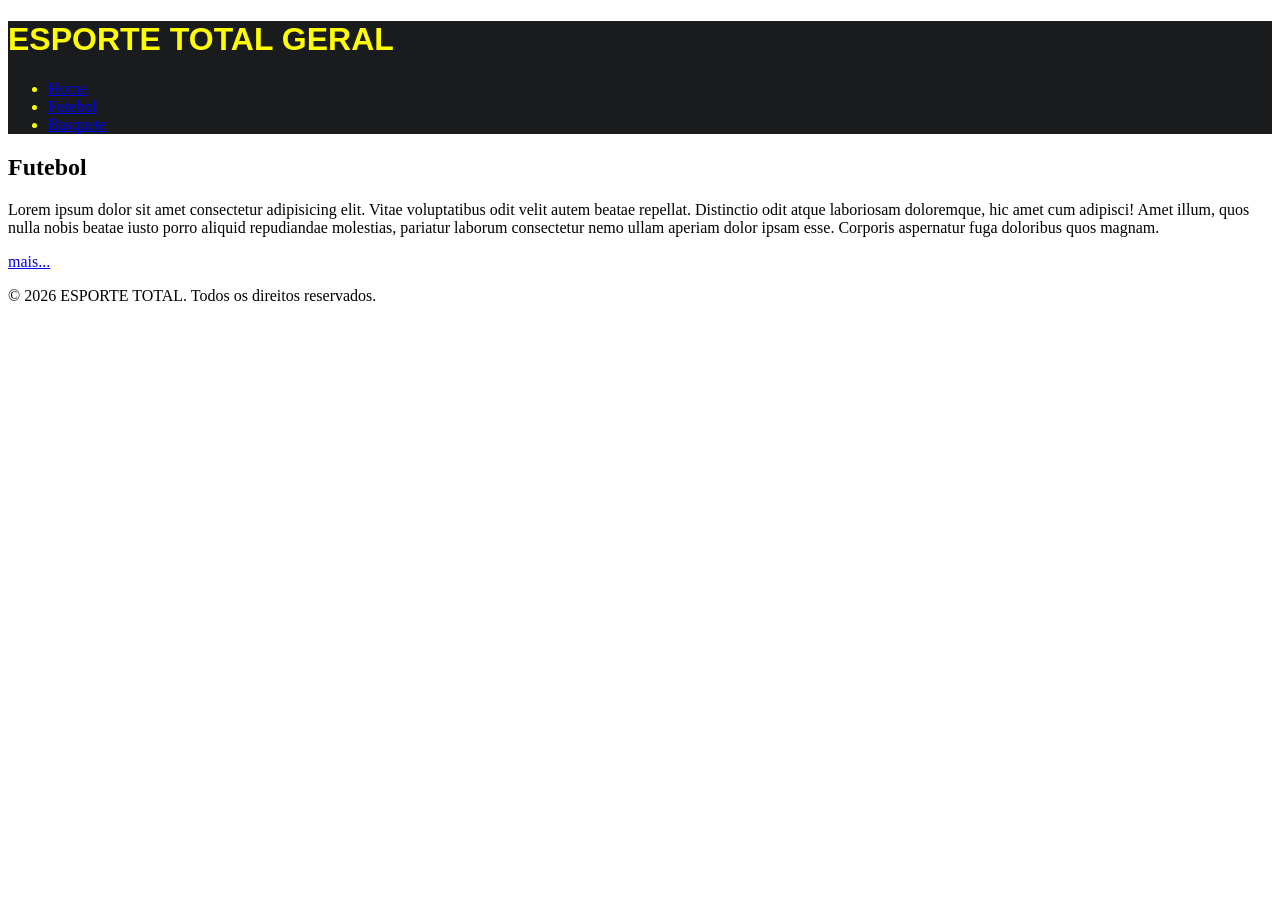
<file: index.html>
<!doctype html>
<html lang="pt-br">
  <head>
    <meta charset="UTF-8" />
    <meta name="viewport" content="width=device-width, initial-scale=1.0" />
    <title>ESPORTE TOTAL</title>

	<link rel="stylesheet" href="./css/style.css">

  </head>
  <body>
   
	<header class="cabecalho">
      <h1 id="titulo">ESPORTE TOTAL GERAL</h1>
      <nav>
        <ul>
          <li><a href="./index.html">Home</a></li>
          <li><a href="./paginas/futebol.html">Futebol</a></li>
		  <li><a href="./paginas/basquete.html">Basquete</a></li>
        </ul>
      </nav>
    </header>

    <main>
      <section>
        <h2>Futebol</h2>
        <p>
          Lorem ipsum dolor sit amet consectetur adipisicing elit. Vitae
          voluptatibus odit velit autem beatae repellat. Distinctio odit atque
          laboriosam doloremque, hic amet cum adipisci! Amet illum, quos nulla
          nobis beatae iusto porro aliquid repudiandae molestias, pariatur
          laborum consectetur nemo ullam aperiam dolor ipsam esse. Corporis
          aspernatur fuga doloribus quos magnam.
        </p>
        <a href="./paginas/futebol.html">mais...</a>
      </section>
    </main>
    <footer>
      <p>&copy; 2026 ESPORTE TOTAL. Todos os direitos reservados.</p>
    </footer>
  </body>
</html>
</file>
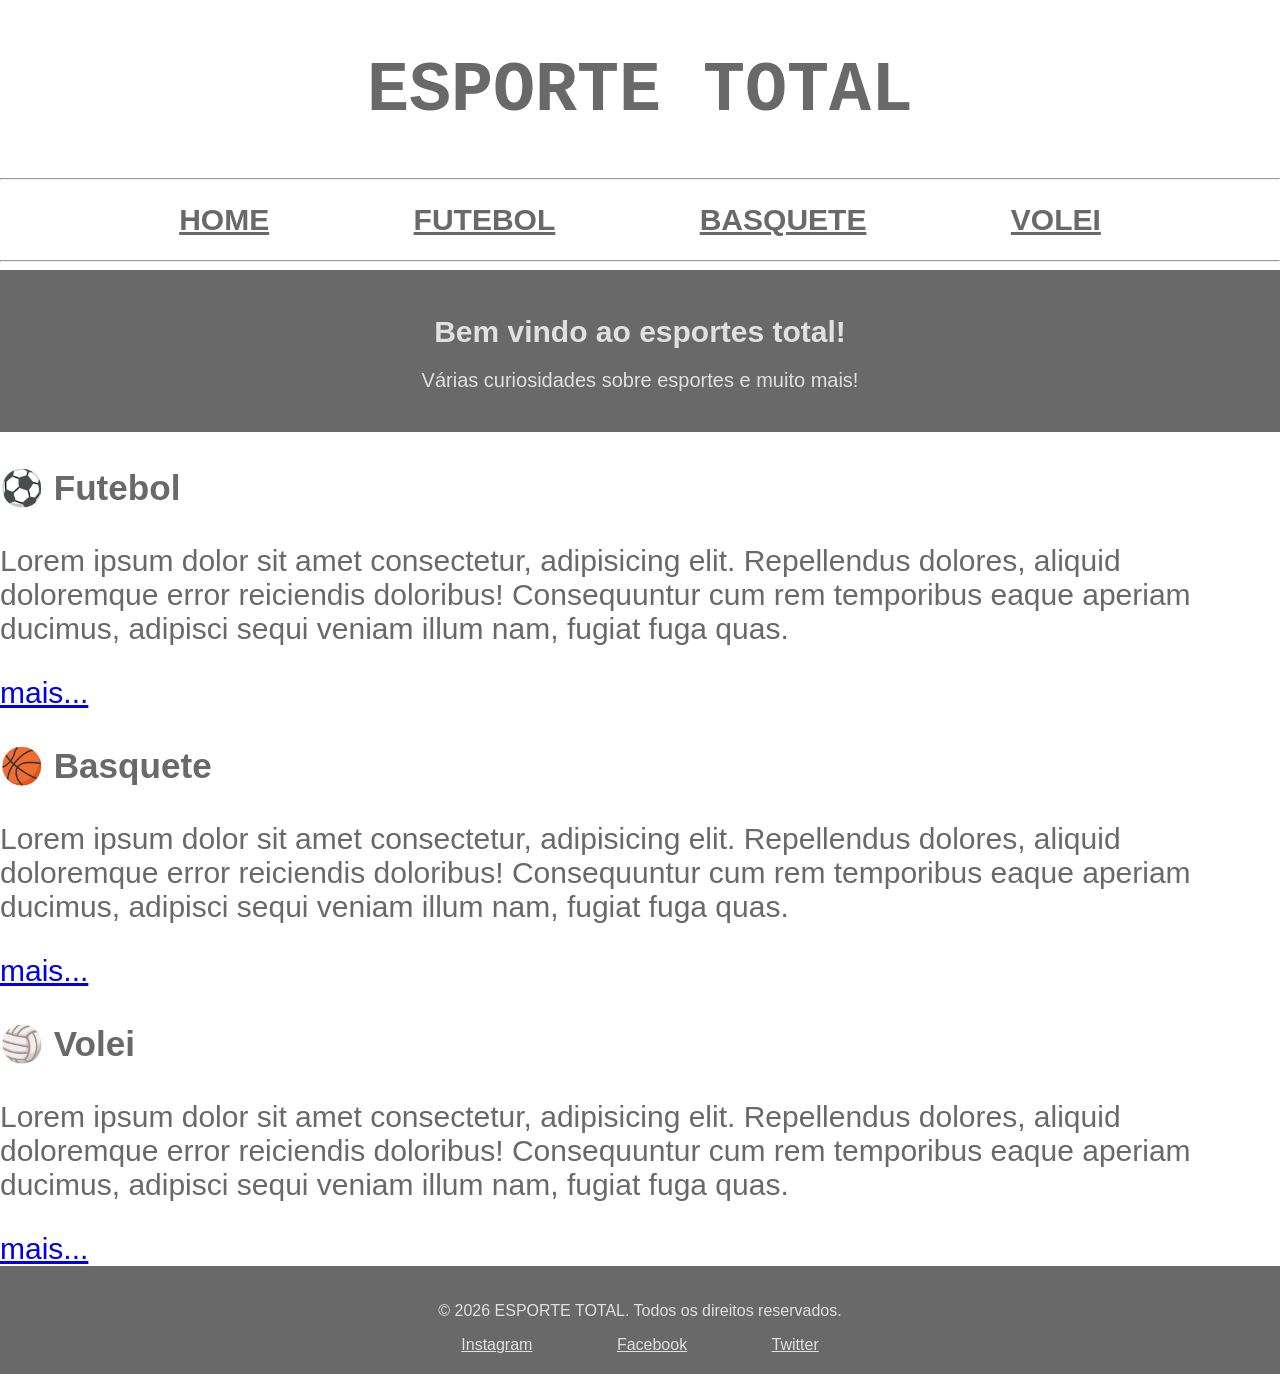
<file: rm571751/index.html>
<!doctype html>

<html lang="pt-br">
    <head>
        <meta charset="UTF-8" />
        <meta name="viewport" content="width=device-width, initial-scale=1.0" />
        <title>ESPORTE TOTAL</title>
        <link rel="stylesheet" href="./css/style.css">
    </head>

    <body>
        <header>
            <h1 id="titulo">ESPORTE TOTAL</h1>
            <hr>
            <!-- ---------------- NAV ---------------- -->
            <nav id="menu">
                <ul>
                    <li><a href="#">HOME</a></li>
                    <li><a href="./paginas/futebol.html">FUTEBOL</a></li>
                    <li><a href="./paginas/basquete.html">BASQUETE</a></li>
                    <li><a href="./paginas/volei.html">VOLEI</a></li>
                </ul>
            </nav>
            <hr>
        </header>

        <main>
            <!-- ---------------- HERO ---------------- -->
            <section class="hero">
                <h2>Bem vindo ao esportes total!</h2>
                <p>Várias curiosidades sobre esportes e muito mais!</p>
            </section>

            <!-- ---------------- CARDS ---------------- -->
            <div class="card">
                <h3>⚽ Futebol</h3>
                <p>
                    Lorem ipsum dolor sit amet consectetur, adipisicing elit. Repellendus dolores, aliquid doloremque error reiciendis doloribus! Consequuntur cum rem temporibus eaque aperiam ducimus, adipisci sequi veniam illum nam, fugiat fuga quas.
                </p>
                <a href="./paginas/futebol.html"> mais... </a>
            </div>

            <div class="card">
                <h3>🏀 Basquete </h3>
                <p>
                    Lorem ipsum dolor sit amet consectetur, adipisicing elit. Repellendus dolores, aliquid doloremque error reiciendis doloribus! Consequuntur cum rem temporibus eaque aperiam ducimus, adipisci sequi veniam illum nam, fugiat fuga quas.
                </p>
                <a href="./paginas/basquete.html"> mais... </a>
            </div>

            <div class="card">
                <h3>🏐 Volei</h3>
                <p>
                    Lorem ipsum dolor sit amet consectetur, adipisicing elit. Repellendus dolores, aliquid doloremque error reiciendis doloribus! Consequuntur cum rem temporibus eaque aperiam ducimus, adipisci sequi veniam illum nam, fugiat fuga quas.
                </p>
                <a href="./paginas/volei.html"> mais... </a>
            </div>
        </main>

        <footer>
            <p>&copy; 2026 ESPORTE TOTAL. Todos os direitos reservados.</p>
            <a href="https://www.instagram.com"> Instagram</a>
            <a href="https://www.facebook.com"> Facebook</a>
            <a href="https://www.x.com"> Twitter</a>
        </footer>
    </body>
</html>
</file>
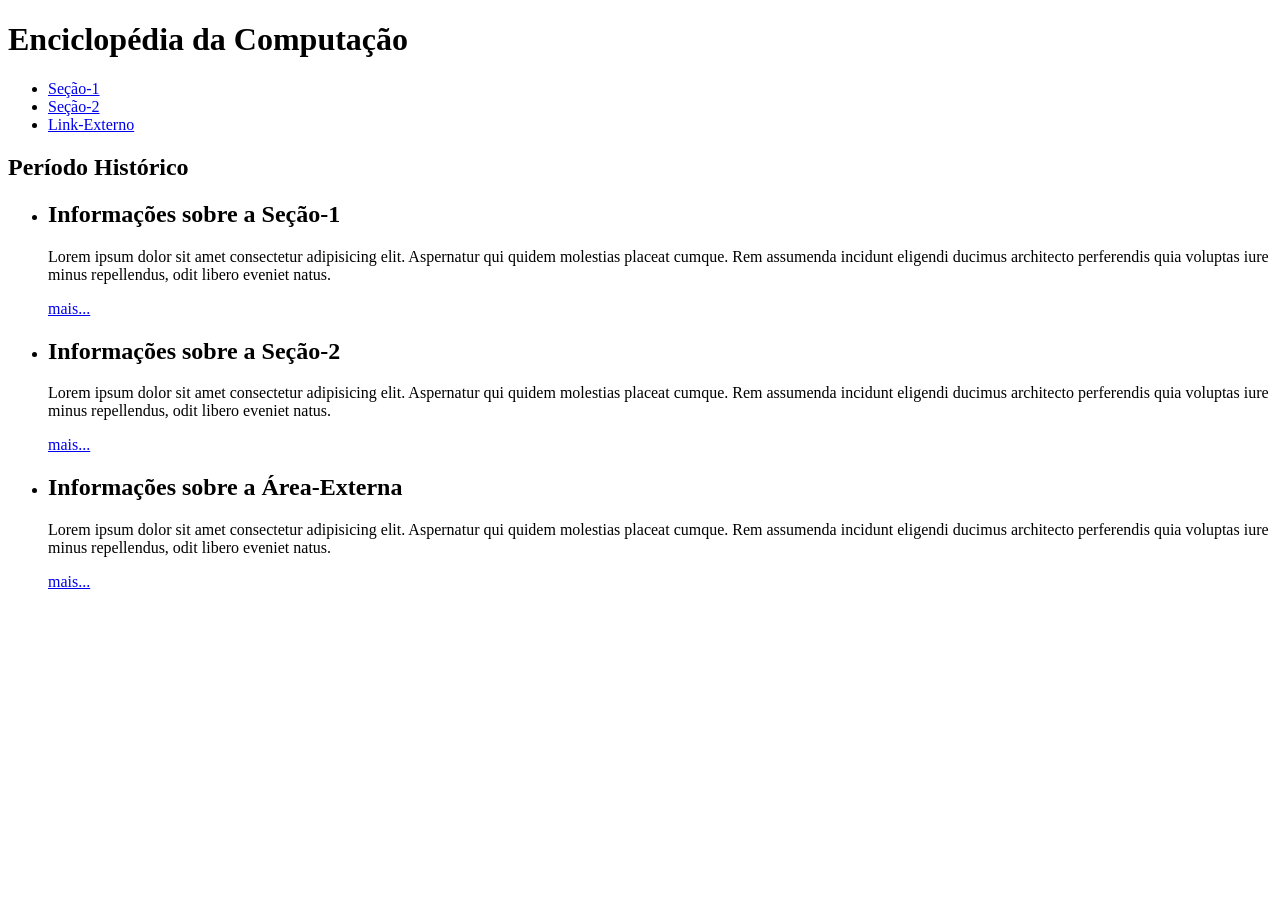
<file: tech-history/index.html>
<!DOCTYPE html>
<html lang="pt-br">
<head>
    <meta charset="UTF-8">
    <meta name="viewport" content="width=device-width, initial-scale=1.0">
    <title>Museu Tech - História</title>
</head>

<body>
    <!-- Layout Semântico: Utilize <section> e <article> dentro do <main> para separar os períodos históricos (Ex: Anos 70, Anos 80). -->
    <header>
        <h1>Enciclopédia da Computação</h1>
        <nav>
            <ul>
                <li><a href="#">Seção-1</a></li>
                <li><a href="#">Seção-2</a></li>
                <li><a href="#">Link-Externo</a></li>
            </ul>
        </nav>
    </header>
    <main>
        <section>
            <h2>Período Histórico</h2>
            <ul>
                <li>
                    <h2>Informações sobre a Seção-1</h2>
                    <p>Lorem ipsum dolor sit amet consectetur adipisicing elit. Aspernatur qui quidem molestias placeat cumque. Rem assumenda incidunt eligendi ducimus architecto perferendis quia voluptas iure minus repellendus, odit libero eveniet natus.</p>
                    <a href="#">mais...</a>
                </li>
                <li>
                    <h2>Informações sobre a Seção-2</h2>
                    <p>Lorem ipsum dolor sit amet consectetur adipisicing elit. Aspernatur qui quidem molestias placeat cumque. Rem assumenda incidunt eligendi ducimus architecto perferendis quia voluptas iure minus repellendus, odit libero eveniet natus.</p>
                    <a href="#">mais...</a>
                </li>
                <li>
                    <h2>Informações sobre a Área-Externa</h2>
                    <p>Lorem ipsum dolor sit amet consectetur adipisicing elit. Aspernatur qui quidem molestias placeat cumque. Rem assumenda incidunt eligendi ducimus architecto perferendis quia voluptas iure minus repellendus, odit libero eveniet natus.</p>
                    <a href="#">mais...</a>
                </li>
            </ul>
        </section>
    </main>
    <footer></footer>

</body>
</html>
</file>
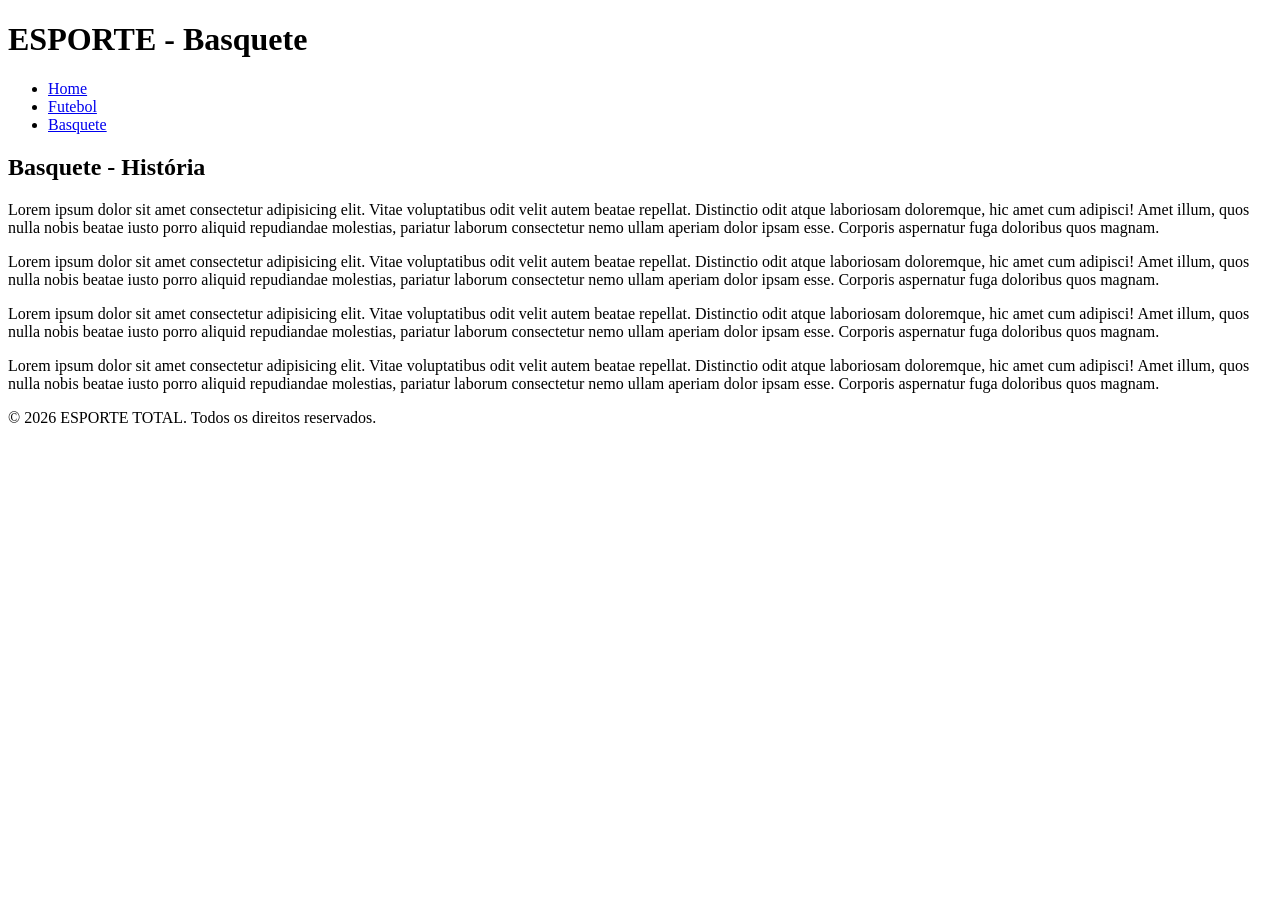
<file: paginas/basquete.html>
<!doctype html>
<html lang="pt-br">
  <head>
    <meta charset="UTF-8" />
    <meta name="viewport" content="width=device-width, initial-scale=1.0" />
    <title>ESPORTE - Basquete</title>
  </head>

  <body>
    <header>
      <h1>ESPORTE - Basquete</h1>
      <nav>
        <ul>
          <li><a href="../index.html">Home</a></li>
          <li><a href="./futebol.html">Futebol</a></li>
          <li><a href="#">Basquete</a></li>

        </ul>
      </nav>
    </header>

    <main>
      <section>
        <h2>Basquete - História</h2>
        <p>
          Lorem ipsum dolor sit amet consectetur adipisicing elit. Vitae
          voluptatibus odit velit autem beatae repellat. Distinctio odit atque
          laboriosam doloremque, hic amet cum adipisci! Amet illum, quos nulla
          nobis beatae iusto porro aliquid repudiandae molestias, pariatur
          laborum consectetur nemo ullam aperiam dolor ipsam esse. Corporis
          aspernatur fuga doloribus quos magnam.
        </p>
        <p>
          Lorem ipsum dolor sit amet consectetur adipisicing elit. Vitae
          voluptatibus odit velit autem beatae repellat. Distinctio odit atque
          laboriosam doloremque, hic amet cum adipisci! Amet illum, quos nulla
          nobis beatae iusto porro aliquid repudiandae molestias, pariatur
          laborum consectetur nemo ullam aperiam dolor ipsam esse. Corporis
          aspernatur fuga doloribus quos magnam.
        </p>
        <p>
          Lorem ipsum dolor sit amet consectetur adipisicing elit. Vitae
          voluptatibus odit velit autem beatae repellat. Distinctio odit atque
          laboriosam doloremque, hic amet cum adipisci! Amet illum, quos nulla
          nobis beatae iusto porro aliquid repudiandae molestias, pariatur
          laborum consectetur nemo ullam aperiam dolor ipsam esse. Corporis
          aspernatur fuga doloribus quos magnam.
        </p>
        <p>
          Lorem ipsum dolor sit amet consectetur adipisicing elit. Vitae
          voluptatibus odit velit autem beatae repellat. Distinctio odit atque
          laboriosam doloremque, hic amet cum adipisci! Amet illum, quos nulla
          nobis beatae iusto porro aliquid repudiandae molestias, pariatur
          laborum consectetur nemo ullam aperiam dolor ipsam esse. Corporis
          aspernatur fuga doloribus quos magnam.
        </p>
      </section>
    </main>
    <footer>
      <p>&copy; 2026 ESPORTE TOTAL. Todos os direitos reservados.</p>
    </footer>
  </body>
</html>
</file>
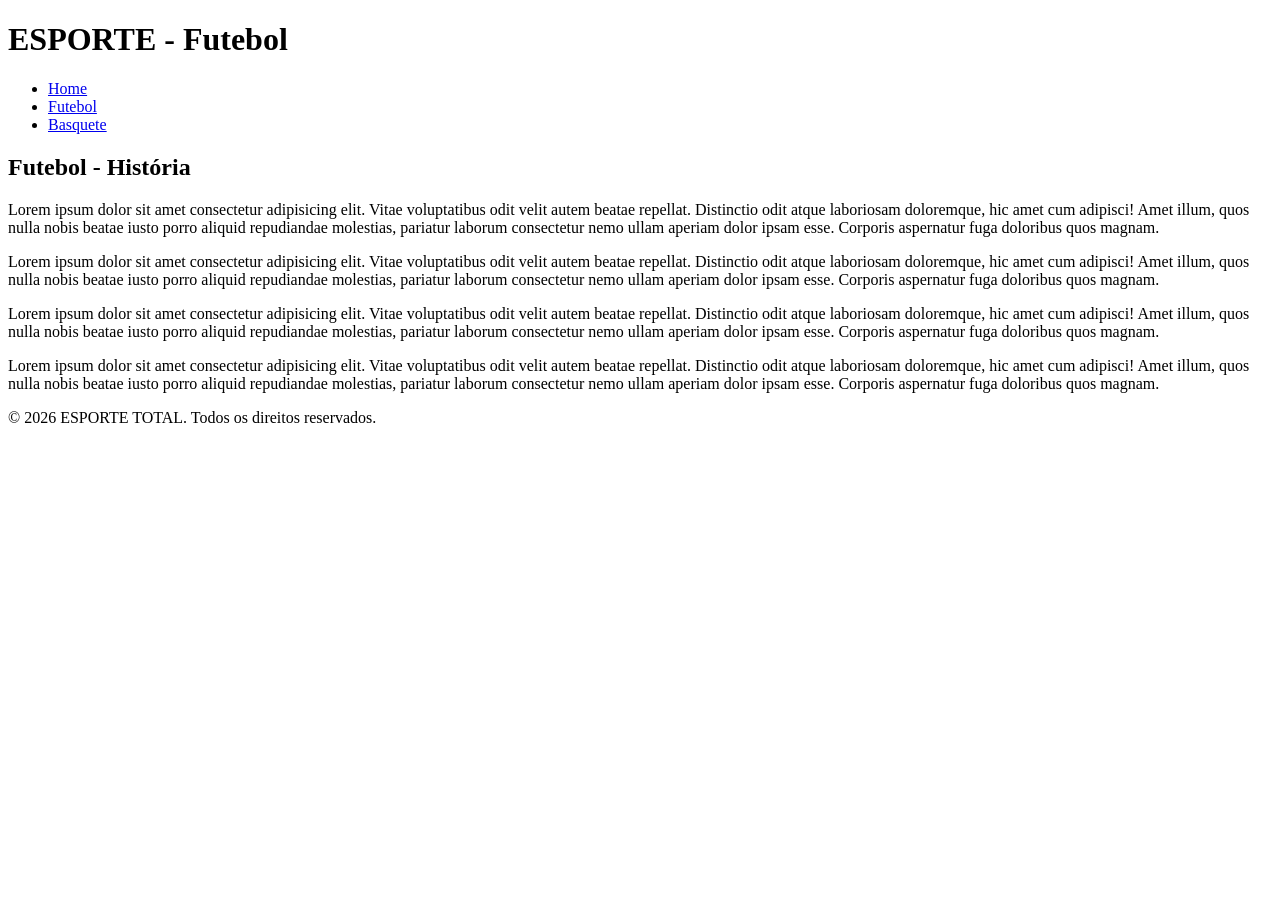
<file: paginas/futebol.html>
<!doctype html>
<html lang="pt-br">
  <head>
    <meta charset="UTF-8" />
    <meta name="viewport" content="width=device-width, initial-scale=1.0" />
    <title>ESPORTE - Futebol</title>
  </head>

  <body>
    <header>
      <h1>ESPORTE - Futebol</h1>
      <nav>
        <ul>
          <li><a href="../index.html">Home</a></li>
          <li><a href="#">Futebol</a></li>
          <li><a href="./basquete.html">Basquete</a></li>
        </ul>
      </nav>
    </header>

    <main>
      <section>
        <h2>Futebol - História</h2>
        <p>
          Lorem ipsum dolor sit amet consectetur adipisicing elit. Vitae
          voluptatibus odit velit autem beatae repellat. Distinctio odit atque
          laboriosam doloremque, hic amet cum adipisci! Amet illum, quos nulla
          nobis beatae iusto porro aliquid repudiandae molestias, pariatur
          laborum consectetur nemo ullam aperiam dolor ipsam esse. Corporis
          aspernatur fuga doloribus quos magnam.
        </p>
        <p>
          Lorem ipsum dolor sit amet consectetur adipisicing elit. Vitae
          voluptatibus odit velit autem beatae repellat. Distinctio odit atque
          laboriosam doloremque, hic amet cum adipisci! Amet illum, quos nulla
          nobis beatae iusto porro aliquid repudiandae molestias, pariatur
          laborum consectetur nemo ullam aperiam dolor ipsam esse. Corporis
          aspernatur fuga doloribus quos magnam.
        </p>
        <p>
          Lorem ipsum dolor sit amet consectetur adipisicing elit. Vitae
          voluptatibus odit velit autem beatae repellat. Distinctio odit atque
          laboriosam doloremque, hic amet cum adipisci! Amet illum, quos nulla
          nobis beatae iusto porro aliquid repudiandae molestias, pariatur
          laborum consectetur nemo ullam aperiam dolor ipsam esse. Corporis
          aspernatur fuga doloribus quos magnam.
        </p>
        <p>
          Lorem ipsum dolor sit amet consectetur adipisicing elit. Vitae
          voluptatibus odit velit autem beatae repellat. Distinctio odit atque
          laboriosam doloremque, hic amet cum adipisci! Amet illum, quos nulla
          nobis beatae iusto porro aliquid repudiandae molestias, pariatur
          laborum consectetur nemo ullam aperiam dolor ipsam esse. Corporis
          aspernatur fuga doloribus quos magnam.
        </p>
      </section>
    </main>
    <footer>
      <p>&copy; 2026 ESPORTE TOTAL. Todos os direitos reservados.</p>
    </footer>
  </body>
</html>
</file>
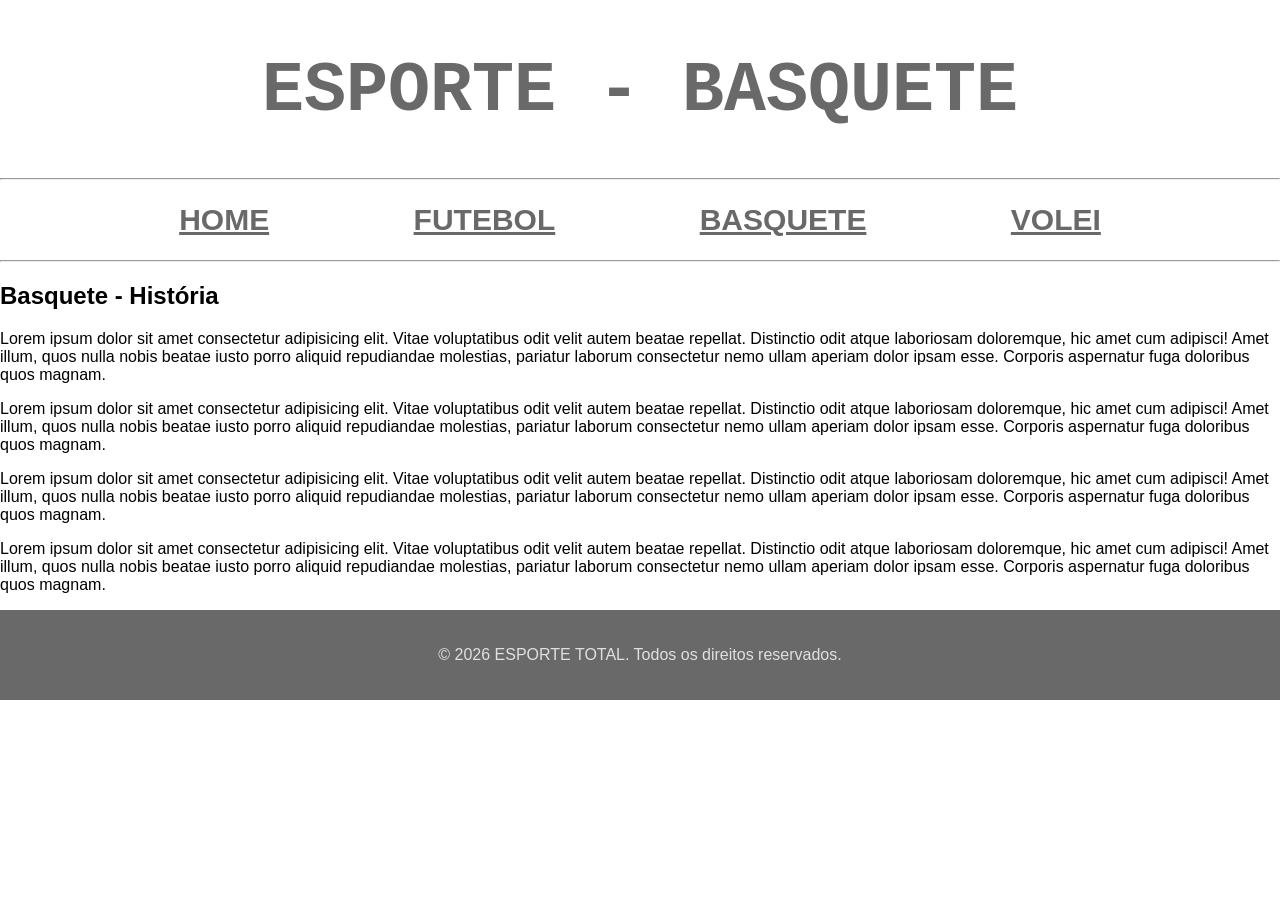
<file: rm571751/paginas/basquete.html>
<!doctype html>

<html lang="pt-br">
    <head>
        <meta charset="UTF-8" />
        <meta name="viewport" content="width=device-width, initial-scale=1.0" />

        <title>ESPORTE - Basquete</title>

        <link rel="stylesheet" href="../css/style.css">
    </head>

    <body>
        <header>
            <h1>ESPORTE - BASQUETE</h1>
            <hr>
            <nav>
                <ul>
                    <li><a href="../index.html">HOME</a></li>
                    <li><a href="./futebol.html">FUTEBOL</a></li>
                    <li><a href="#">BASQUETE</a></li>
                    <li><a href="./volei.html">VOLEI</a></li>
                </ul>
            </nav>
            <hr>
        </header>

        <main>
            <section>
                <h2>Basquete - História</h2>
                <p>
                    Lorem ipsum dolor sit amet consectetur adipisicing elit. Vitae
                    voluptatibus odit velit autem beatae repellat. Distinctio odit atque
                    laboriosam doloremque, hic amet cum adipisci! Amet illum, quos nulla
                    nobis beatae iusto porro aliquid repudiandae molestias, pariatur
                    laborum consectetur nemo ullam aperiam dolor ipsam esse. Corporis
                    aspernatur fuga doloribus quos magnam.
                </p>

                <p>
                    Lorem ipsum dolor sit amet consectetur adipisicing elit. Vitae
                    voluptatibus odit velit autem beatae repellat. Distinctio odit atque
                    laboriosam doloremque, hic amet cum adipisci! Amet illum, quos nulla
                    nobis beatae iusto porro aliquid repudiandae molestias, pariatur
                    laborum consectetur nemo ullam aperiam dolor ipsam esse. Corporis
                    aspernatur fuga doloribus quos magnam.
                </p>

                <p>
                    Lorem ipsum dolor sit amet consectetur adipisicing elit. Vitae
                    voluptatibus odit velit autem beatae repellat. Distinctio odit atque
                    laboriosam doloremque, hic amet cum adipisci! Amet illum, quos nulla
                    nobis beatae iusto porro aliquid repudiandae molestias, pariatur
                    laborum consectetur nemo ullam aperiam dolor ipsam esse. Corporis
                    aspernatur fuga doloribus quos magnam.
                </p>

                <p>
                    Lorem ipsum dolor sit amet consectetur adipisicing elit. Vitae
                    voluptatibus odit velit autem beatae repellat. Distinctio odit atque
                    laboriosam doloremque, hic amet cum adipisci! Amet illum, quos nulla
                    nobis beatae iusto porro aliquid repudiandae molestias, pariatur
                    laborum consectetur nemo ullam aperiam dolor ipsam esse. Corporis
                    aspernatur fuga doloribus quos magnam.
                </p>
            </section>
        </main>

        <footer>
            <p>&copy; 2026 ESPORTE TOTAL. Todos os direitos reservados.</p>
        </footer>
    </body>
</html>
</file>
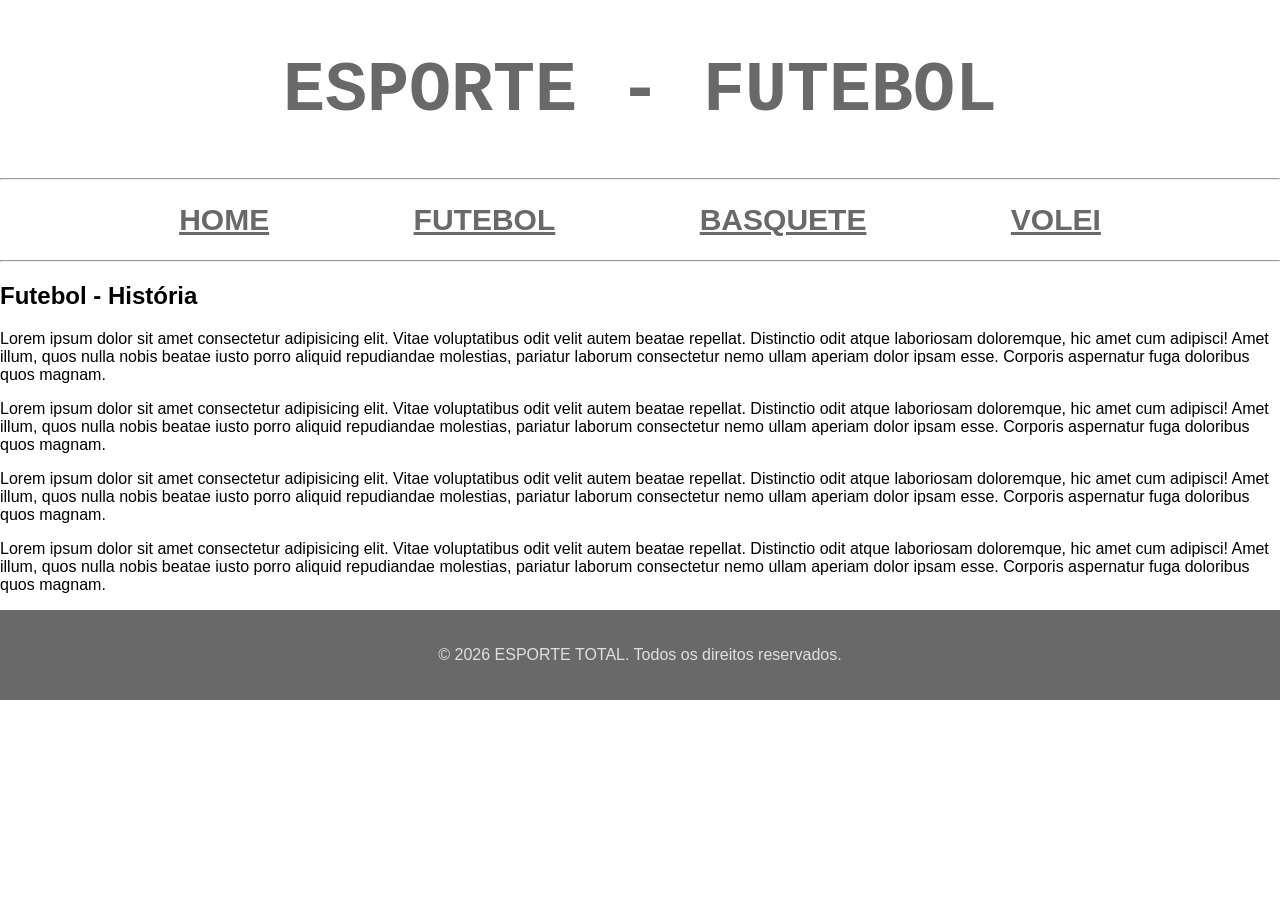
<file: rm571751/paginas/futebol.html>
<!doctype html>

<html lang="pt-br">
    <head>
        <meta charset="UTF-8" />
        <meta name="viewport" content="width=device-width, initial-scale=1.0" />

        <title>ESPORTE - Futebol</title>

        <link rel="stylesheet" href="../css/style.css">
    </head>

    <body>
        <header>
            <h1>ESPORTE - FUTEBOL</h1>
            <hr>
            <nav>
                <ul>
                    <li><a href="../index.html">HOME</a></li>
                    <li><a href="#">FUTEBOL</a></li>
                    <li><a href="./basquete.html">BASQUETE</a></li>
                    <li><a href="./volei.html">VOLEI</a></li>
                </ul>
            </nav>
            <hr>
        </header>

        <main>
            <section>
                <h2>Futebol - História</h2>
                <p>
                    Lorem ipsum dolor sit amet consectetur adipisicing elit. Vitae
                    voluptatibus odit velit autem beatae repellat. Distinctio odit atque
                    laboriosam doloremque, hic amet cum adipisci! Amet illum, quos nulla
                    nobis beatae iusto porro aliquid repudiandae molestias, pariatur
                    laborum consectetur nemo ullam aperiam dolor ipsam esse. Corporis
                    aspernatur fuga doloribus quos magnam.
                </p>

                <p>
                    Lorem ipsum dolor sit amet consectetur adipisicing elit. Vitae
                    voluptatibus odit velit autem beatae repellat. Distinctio odit atque
                    laboriosam doloremque, hic amet cum adipisci! Amet illum, quos nulla
                    nobis beatae iusto porro aliquid repudiandae molestias, pariatur
                    laborum consectetur nemo ullam aperiam dolor ipsam esse. Corporis
                    aspernatur fuga doloribus quos magnam.
                </p>

                <p>
                    Lorem ipsum dolor sit amet consectetur adipisicing elit. Vitae
                    voluptatibus odit velit autem beatae repellat. Distinctio odit atque
                    laboriosam doloremque, hic amet cum adipisci! Amet illum, quos nulla
                    nobis beatae iusto porro aliquid repudiandae molestias, pariatur
                    laborum consectetur nemo ullam aperiam dolor ipsam esse. Corporis
                    aspernatur fuga doloribus quos magnam.
                </p>

                <p>
                    Lorem ipsum dolor sit amet consectetur adipisicing elit. Vitae
                    voluptatibus odit velit autem beatae repellat. Distinctio odit atque
                    laboriosam doloremque, hic amet cum adipisci! Amet illum, quos nulla
                    nobis beatae iusto porro aliquid repudiandae molestias, pariatur
                    laborum consectetur nemo ullam aperiam dolor ipsam esse. Corporis
                    aspernatur fuga doloribus quos magnam.
                </p>
            </section>
        </main>

        <footer>
            <p>&copy; 2026 ESPORTE TOTAL. Todos os direitos reservados.</p>
        </footer>
    </body>
</html>
</file>
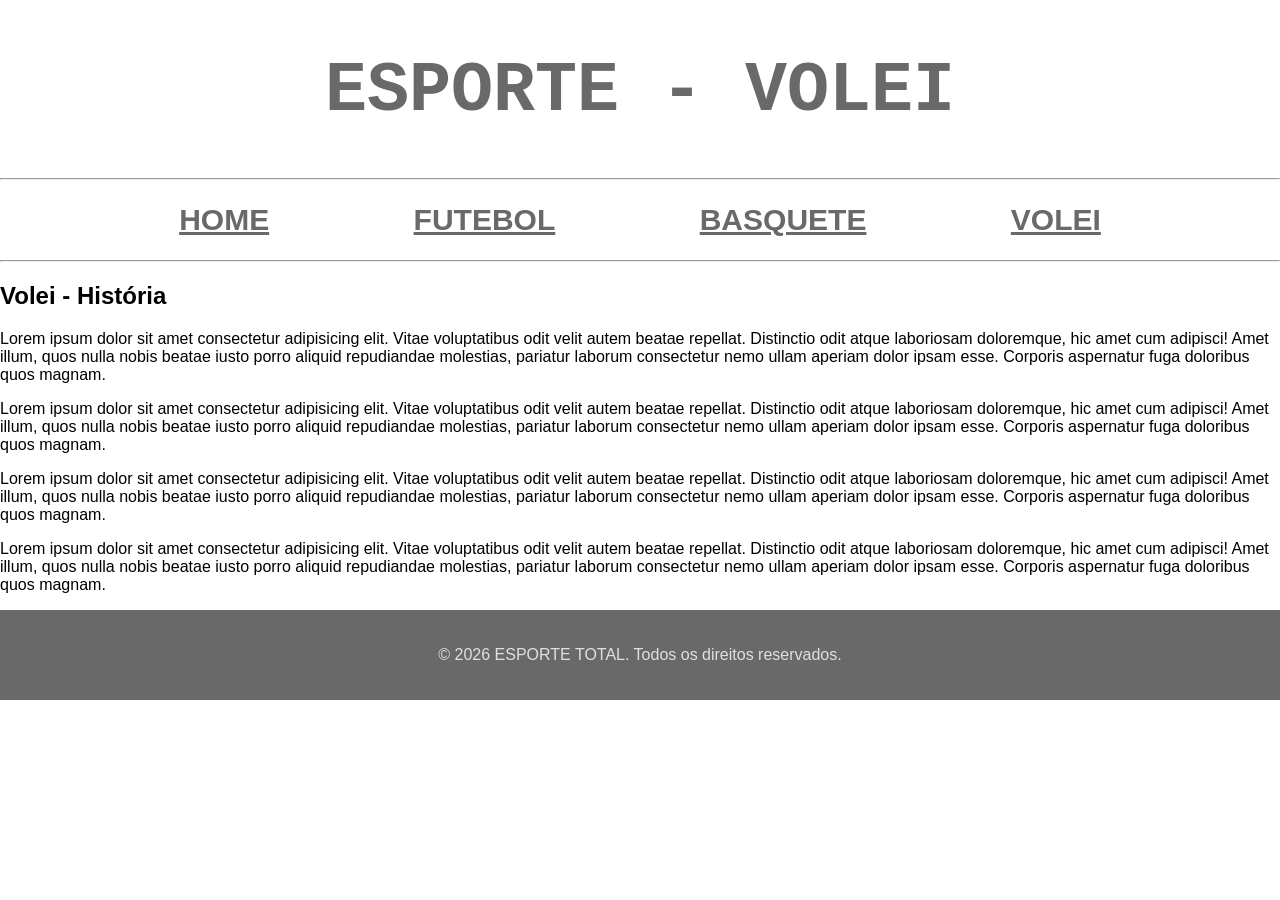
<file: rm571751/paginas/volei.html>
<!doctype html>

<html lang="pt-br">
    <head>
        <meta charset="UTF-8" />
        <meta name="viewport" content="width=device-width, initial-scale=1.0" />
        
        <title>ESPORTE - Volei</title>

        <link rel="stylesheet" href="../css/style.css">
    </head>

    <body>
        <header>
            <h1>ESPORTE - VOLEI</h1>
            <hr>
            <nav>
                <ul>
                    <li><a href="../index.html">HOME</a></li>
                    <li><a href="./futebol.html">FUTEBOL</a></li>
                    <li><a href="./basquete.html">BASQUETE</a></li>
                    <li><a href="#">VOLEI</a></li>
                </ul>
            </nav>
            <hr>
        </header>

        <main>
            <section>
                <h2>Volei - História</h2>
                <p>
                    Lorem ipsum dolor sit amet consectetur adipisicing elit. Vitae
                    voluptatibus odit velit autem beatae repellat. Distinctio odit atque
                    laboriosam doloremque, hic amet cum adipisci! Amet illum, quos nulla
                    nobis beatae iusto porro aliquid repudiandae molestias, pariatur
                    laborum consectetur nemo ullam aperiam dolor ipsam esse. Corporis
                    aspernatur fuga doloribus quos magnam.
                </p>

                <p>
                    Lorem ipsum dolor sit amet consectetur adipisicing elit. Vitae
                    voluptatibus odit velit autem beatae repellat. Distinctio odit atque
                    laboriosam doloremque, hic amet cum adipisci! Amet illum, quos nulla
                    nobis beatae iusto porro aliquid repudiandae molestias, pariatur
                    laborum consectetur nemo ullam aperiam dolor ipsam esse. Corporis
                    aspernatur fuga doloribus quos magnam.
                </p>

                <p>
                    Lorem ipsum dolor sit amet consectetur adipisicing elit. Vitae
                    voluptatibus odit velit autem beatae repellat. Distinctio odit atque
                    laboriosam doloremque, hic amet cum adipisci! Amet illum, quos nulla
                    nobis beatae iusto porro aliquid repudiandae molestias, pariatur
                    laborum consectetur nemo ullam aperiam dolor ipsam esse. Corporis
                    aspernatur fuga doloribus quos magnam.
                </p>

                <p>
                    Lorem ipsum dolor sit amet consectetur adipisicing elit. Vitae
                    voluptatibus odit velit autem beatae repellat. Distinctio odit atque
                    laboriosam doloremque, hic amet cum adipisci! Amet illum, quos nulla
                    nobis beatae iusto porro aliquid repudiandae molestias, pariatur
                    laborum consectetur nemo ullam aperiam dolor ipsam esse. Corporis
                    aspernatur fuga doloribus quos magnam.
                </p>
            </section>
        </main>

        <footer>
            <p>&copy; 2026 ESPORTE TOTAL. Todos os direitos reservados.</p>
        </footer>
    </body>
</html>
</file>
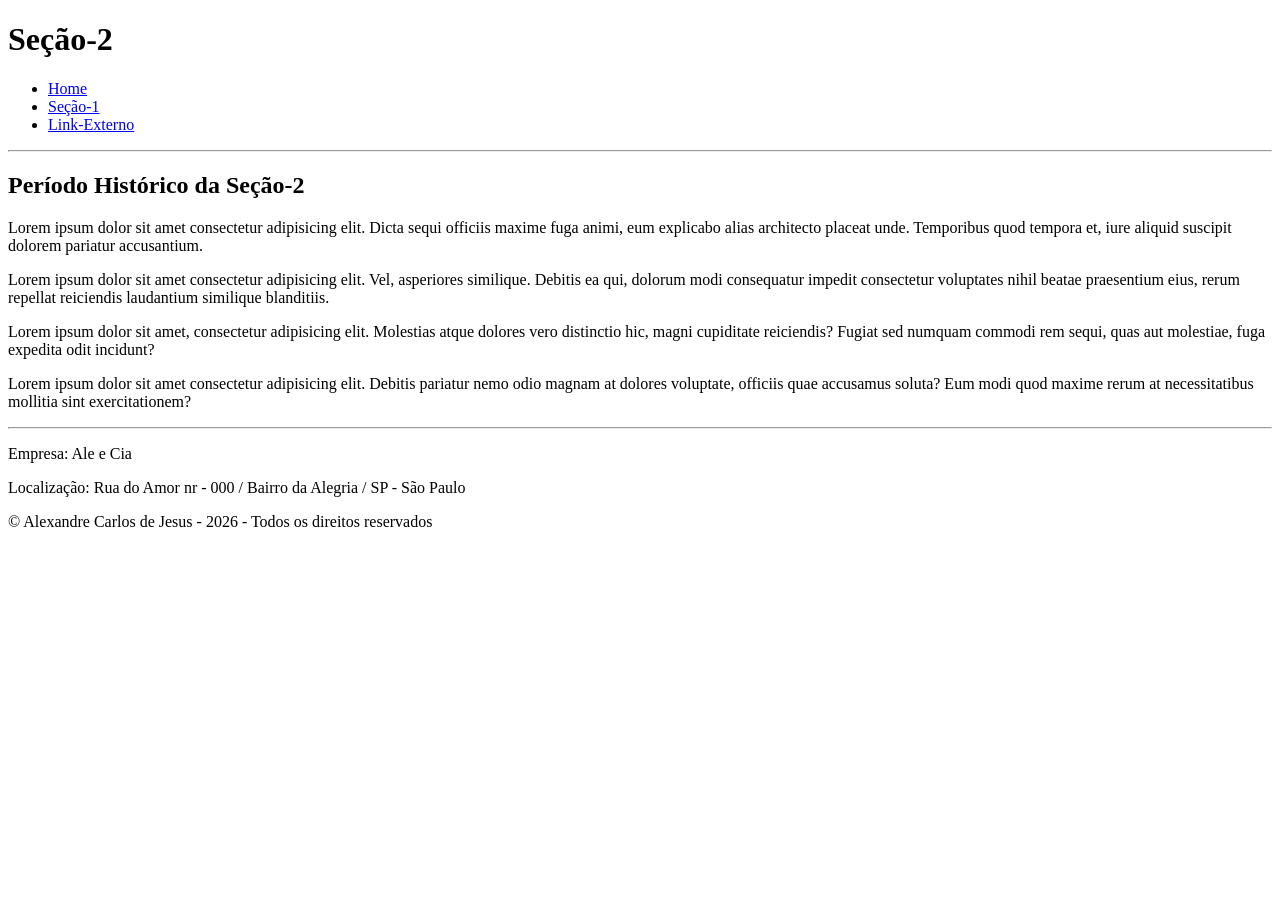
<file: tech-history/paginas/secao2.html>
<!DOCTYPE html>
<html lang="pt-br">
<head>
    <meta charset="UTF-8">
    <meta name="viewport" content="width=device-width, initial-scale=1.0">
    <title>Museu Tech - Seção-2</title>
</head>

<body>

    <header>
        <h1>Seção-2</h1>
        <nav>
            <ul>
                <li><a href="../index.html">Home</a></li>
                <li><a href="#">Seção-1</a></li>
                <li><a href="#">Link-Externo</a></li>
            </ul>
        </nav>
    </header>

    <hr>
    <main>
        <section>
            <h2>Período Histórico da Seção-2</h2>
            <p>
                Lorem ipsum dolor sit amet consectetur adipisicing elit. Dicta sequi officiis maxime fuga animi, eum explicabo alias architecto placeat unde. Temporibus quod tempora et, iure aliquid suscipit dolorem pariatur accusantium.
            </p>
            <p>Lorem ipsum dolor sit amet consectetur adipisicing elit. Vel, asperiores similique. Debitis ea qui, dolorum modi consequatur impedit consectetur voluptates nihil beatae praesentium eius, rerum repellat reiciendis laudantium similique blanditiis.
            </p>
            <p>Lorem ipsum dolor sit amet, consectetur adipisicing elit. Molestias atque dolores vero distinctio hic, magni cupiditate reiciendis? Fugiat sed numquam commodi rem sequi, quas aut molestiae, fuga expedita odit incidunt?
            </p>
            <p>Lorem ipsum dolor sit amet consectetur adipisicing elit. Debitis pariatur nemo odio magnam at dolores voluptate, officiis quae accusamus soluta? Eum modi quod maxime rerum at necessitatibus mollitia sint exercitationem?
            </p>
        </section>
    </main>

    <hr>

    <footer>
        <section>
            <p>Empresa: Ale e Cia</p>
            <p>Localização: Rua do Amor nr - 000 / Bairro da Alegria / SP - São  Paulo</p>
            <p>&copy; Alexandre Carlos de Jesus - 2026 - Todos os direitos reservados</p>
        </section>
    </footer>

</body>
</html>
</file>
<file: css/style.css>
header {
    background-color: #1a1b1c;
    color: yellow;
}

header h1 {
    font-family: Arial, sans-serif;
}
</file>
<file: rm571751/css/style.css>
//
// Fontes básicas:
//  font-family: "Courier New", Courier, monospace;
//  font-family: 'Open Sans', sans-serif;
//
// Cores básicas:
// CINZA #696969
// BRANCO #e0e0e0
//

header {
    background-color: #e0e0e0;
}

header h1 {
    font-family: "Courier New", Courier, monospace;
    font-size: 70px;
    color: #696969;
    padding-top: 5px;
    text-align: center;
    //padding-left: 80px;
}

body {
    font-family: 'Open Sans', sans-serif;
    margin: 0px;
    padding: 0px;
}

.card {
    font-family: font-family: 'Open Sans', sans-serif;
    color: #696969;
    margin: 0px;
    font-size: 30px;
    padding: 0px;
}

ul {
    list-style-type: none;
    margin: 0;
    padding: 0;
    padding-top: 15px;
    padding-bottom: 15px;
    overflow: hidden;
    text-align: center;
}

ul li {
    display: inline;
    text-align: center;
}

ul li a {
    color: #696969;
    font-family: 'Open Sans', sans-serif;
    font-weight: bold;
    text-align: center;
    padding-left: 70px;
    padding-right: 70px;
    font-size: 30px;
    text-decoration: underline;
}

.hero {
    background-color: #696969;
    text-align: center;
    padding: 20px;
    margin-top: 0px;
    color: #e0e0e0;
}

.hero h2 {
    font-size: 30px;
    margin-bottom: 2px
}

.hero p {
    font-size: 20px;
}

footer {
    background-color: #696969;
    text-align: center;
    padding: 20px;
    margin-top: 0px;
    color: #e0e0e0;
    font-family: 'Open Sans', sans-serif;
}
footer a {
    color: #e0e0e0;
    padding: 40px;
}
</file>
